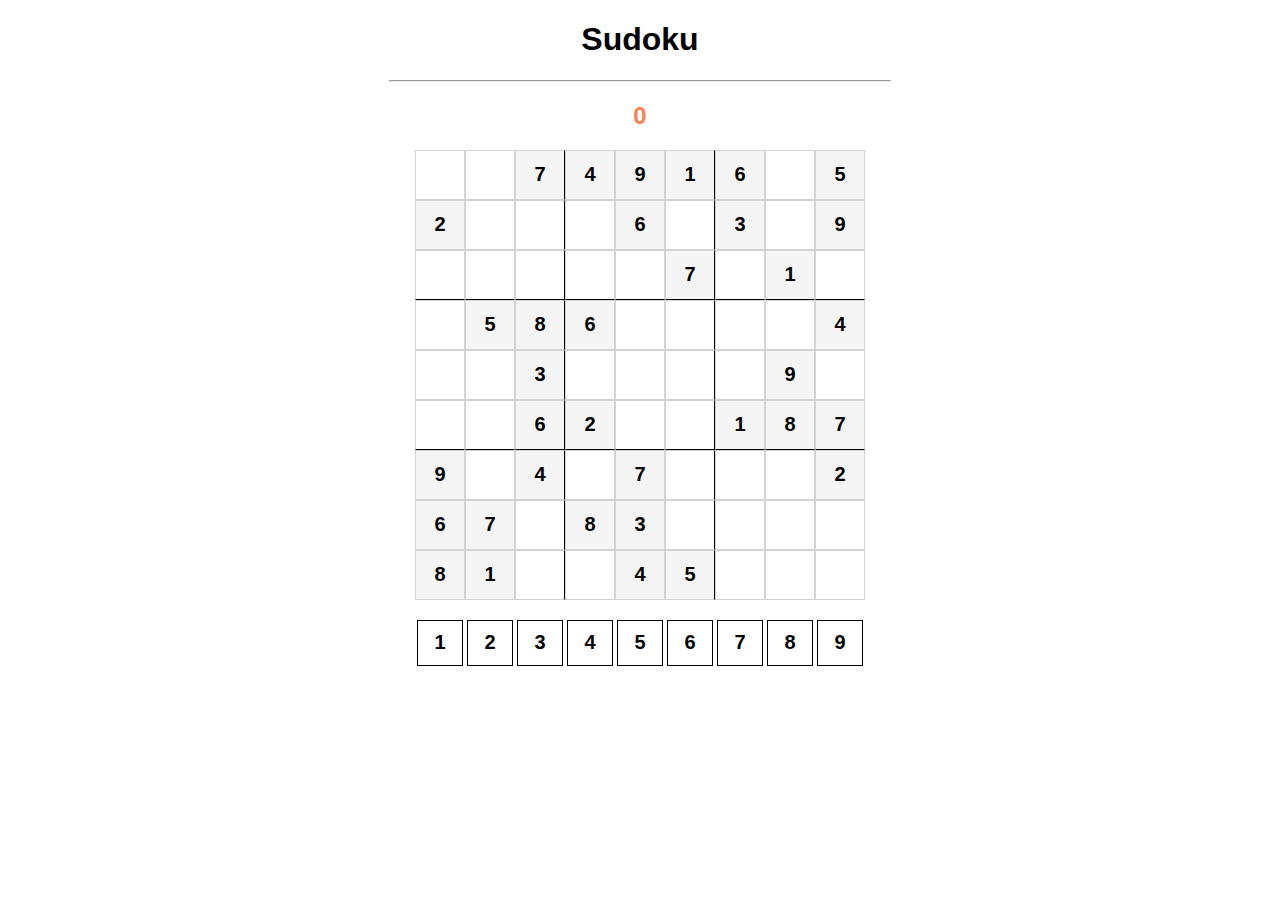
<file: index.html>
<!DOCTYPE html>
<html lang="en">
  <head>
    <meta charset="UTF-8" />
    <meta name="viewport" content="width=device-width, initial-scale=1.0" />
    <title>Sudoku</title>
    <link rel="stylesheet" href="sudoku.css" />
    <script src="sudoku.js"></script>
  </head>
  <body>
    <h1>Sudoku</h1>
    <hr />
    <h2 id="errors">0</h2>

    <!-- THE BOARD (9x9) -->

    <div id="board"></div>
    <br />
    <div id="digits"></div>

    <!-- END -->
  </body>
</html>
</file>
<file: sudoku.css>
body {
    font-family: Arial, Helvetica, sans-serif;
    text-align: center;
}

hr {
    width: 500px;
}

#errors {
    color: coral;
}

#board {
    width: 450px;
    height: 450px;

    margin: 0 auto;
    display: flex;
    flex-wrap: wrap;
}

.tile {
    width: 48px; 
    height: 48px;
    border: 1px solid lightgray;

    /* Text */
    font-size: 20px;
    font-weight: bold;
    display: flex;
    justify-content: center;
    align-items: center;
}

#digits {
    width: 450px;
    height: 50px;

    margin: 0 auto;
    display: flex;
    flex-wrap: wrap;
}

.number {
    width: 44px; 
    height: 44px;
    border: 1px solid black;
    margin: 2px;

    /* Text */
    font-size: 20px;
    font-weight: bold;
    display: flex;
    justify-content: center;
    align-items: center;
}

.number-selected {
    background-color: gray;
}

.tile-start {
    background-color: whitesmoke;
}

.horizontal-line {
    border-bottom: 1px solid black;
}

.vertical-line {
    border-right: 1px solid black;
}
</file>
